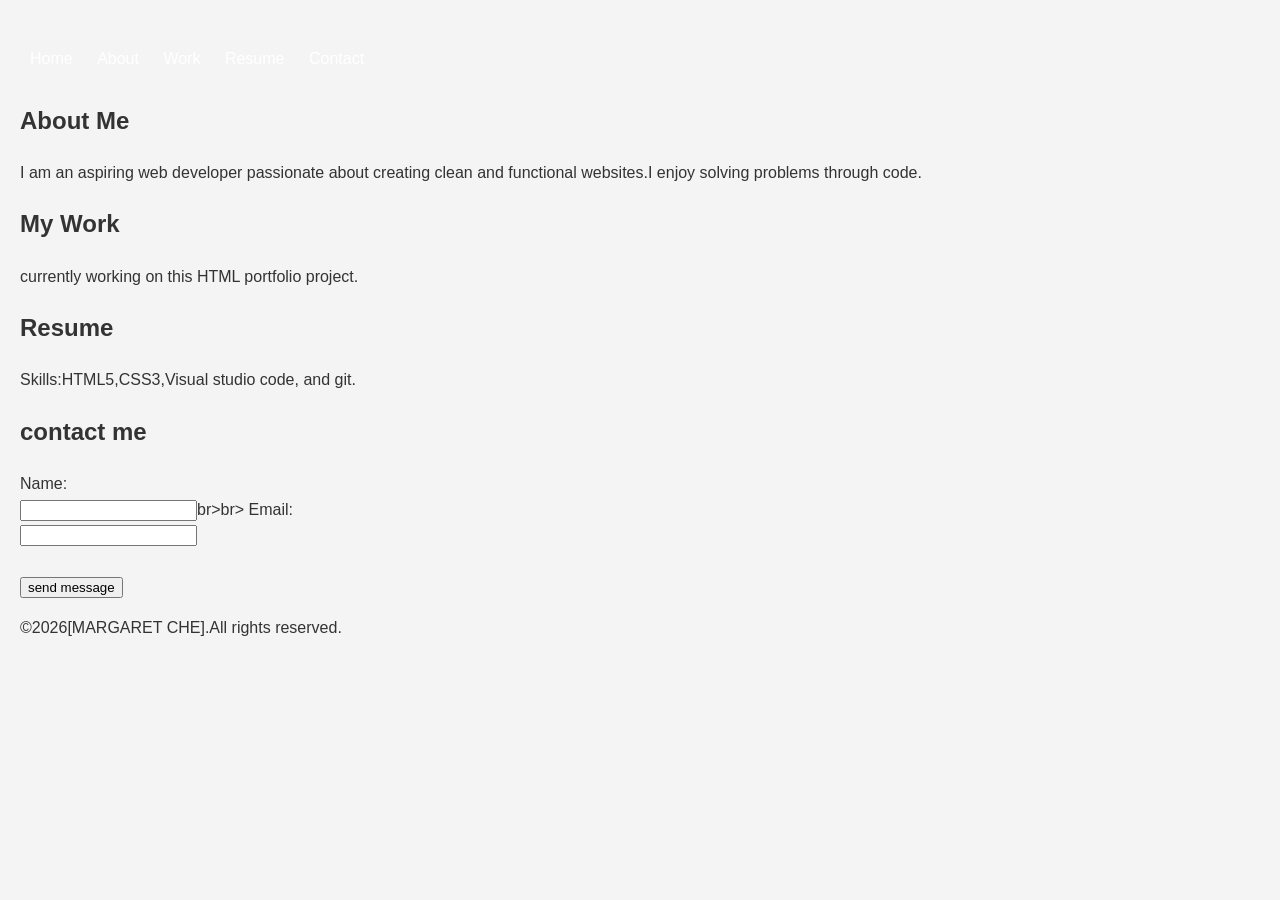
<file: gomycode project/index.html>
<!doctype html>
<html lang="en">
  <head>
    <meta charset="UTF-8" />
    <title>My portfolio</title>
    <style>
           /*This is where our design code goes*/
           body {
             font-family: Arial, sans-sherif;
             background-color: #f4f4f4;
             color: #333;
             line-height: 1.6;
             margin: 0;
             padding: 20px;
           }
           nav ul {
             background#333;
             color:fff;
             padding:10px;
             list-style:none;
             text-align:centre;
           }
         nav ul li{
           display:inline;
           margin-right:20px
         }
      nav a{
       color:#fff;
       text-decoration:none;
       font-weight:blond
      }
    </style>
  </head>
  <body>
    <nav>
      <ul>
        <li><a href="#home">Home</a></li>
        <li><a href="#about">About</a></li>
        <li><a href="work">Work</a></li>
        <li><a href="resume">Resume</a></li>
        <li><a href="contact">Contact</a></li>
      </ul>
    </nav>
    <section id="about">
      <h2>About Me</h2>
      <p>
        I am an aspiring web developer passionate about creating clean and
        functional websites.I enjoy solving problems through code.
      </p>
    </section>
    <section id="work">
      <h2>My Work</h2>
      <p>currently working on this HTML portfolio project.</p>
    </section>
    <section id="resume">
      <h2>Resume</h2>
      <p>Skills:HTML5,CSS3,Visual studio code, and git.</p>
    </section>
    <section id="contact">
      <h2>contact me</h2>
      <form>
        <label>Name:</label><br />
        <input type="text" />br>br> <label>Email:</label><br />
        <input type="email" /><br /><br />
        <button type="submit">send message</button>
      </form>
    </section>
    <footer>
      <p>&copy;2026[MARGARET CHE].All rights reserved.</p>
    </footer>
  </body>
</html>
</file>
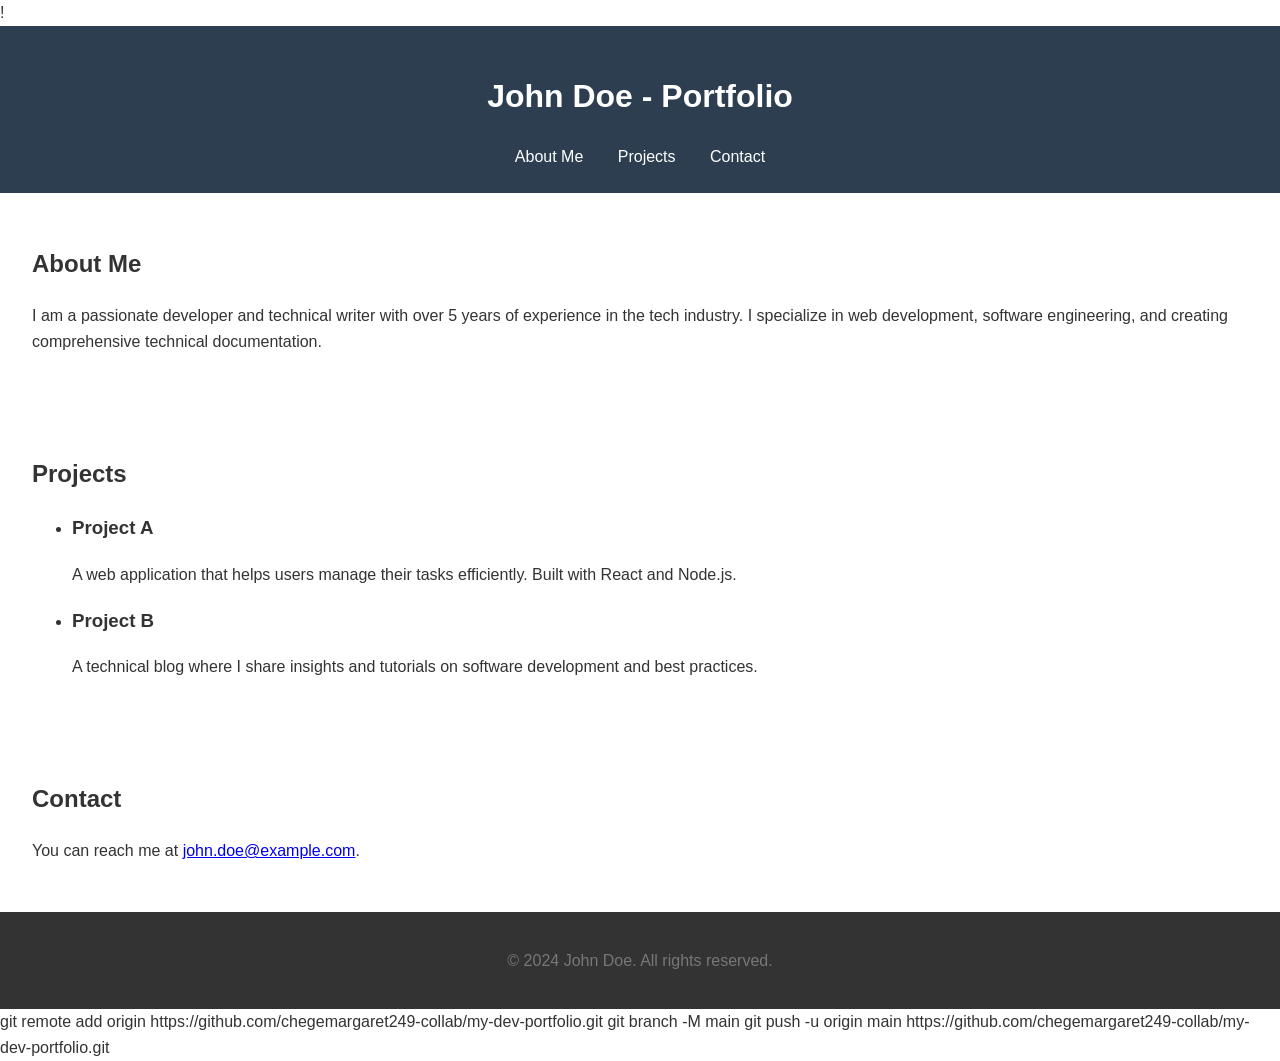
<file: my-dev-portfolio/index.html>
!<!doctype html>
<html lang="en">
  <head>
    <meta charset="UTF-8" />
    <meta name="viewport" content="width=device-width, initial-scale=1.0" />
    <title>portfolio/developer & technical writer</title>
    <link rel="stylesheet" href="styles.css" />
  </head>
  <body>
    <header>
      <h1>John Doe - Portfolio</h1>
      <nav>
        <ul>
          <li><a href="#about">About Me</a></li>
          <li><a href="#projects">Projects</a></li>
          <li><a href="#contact">Contact</a></li>
        </ul>
      </nav>
    </header>
    <section id="about">
      <h2>About Me</h2>
      <p>
        I am a passionate developer and technical writer with over 5 years of
        experience in the tech industry. I specialize in web development,
        software engineering, and creating comprehensive technical
        documentation.
      </p>
    </section>
    <section id="projects">
      <h2>Projects</h2>
      <ul>
        <li>
          <h3>Project A</h3>
          <p>
            A web application that helps users manage their tasks efficiently.
            Built with React and Node.js.
          </p>
        </li>
        <li>
          <h3>Project B</h3>
          <p>
            A technical blog where I share insights and tutorials on software
            development and best practices.
          </p>
        </li>
      </ul>
    </section>
    <section id="contact">
      <h2>Contact</h2>
      <p>
        You can reach me at
        <a href="mailto:john.doe@example.com">john.doe@example.com</a>.
      </p>
    </section>
    <footer>
      <p>&copy; 2024 John Doe. All rights reserved.</p>
    </footer>
  </body>
</html>
git remote add origin
https://github.com/chegemargaret249-collab/my-dev-portfolio.git git branch -M
main git push -u origin main
https://github.com/chegemargaret249-collab/my-dev-portfolio.git
</file>
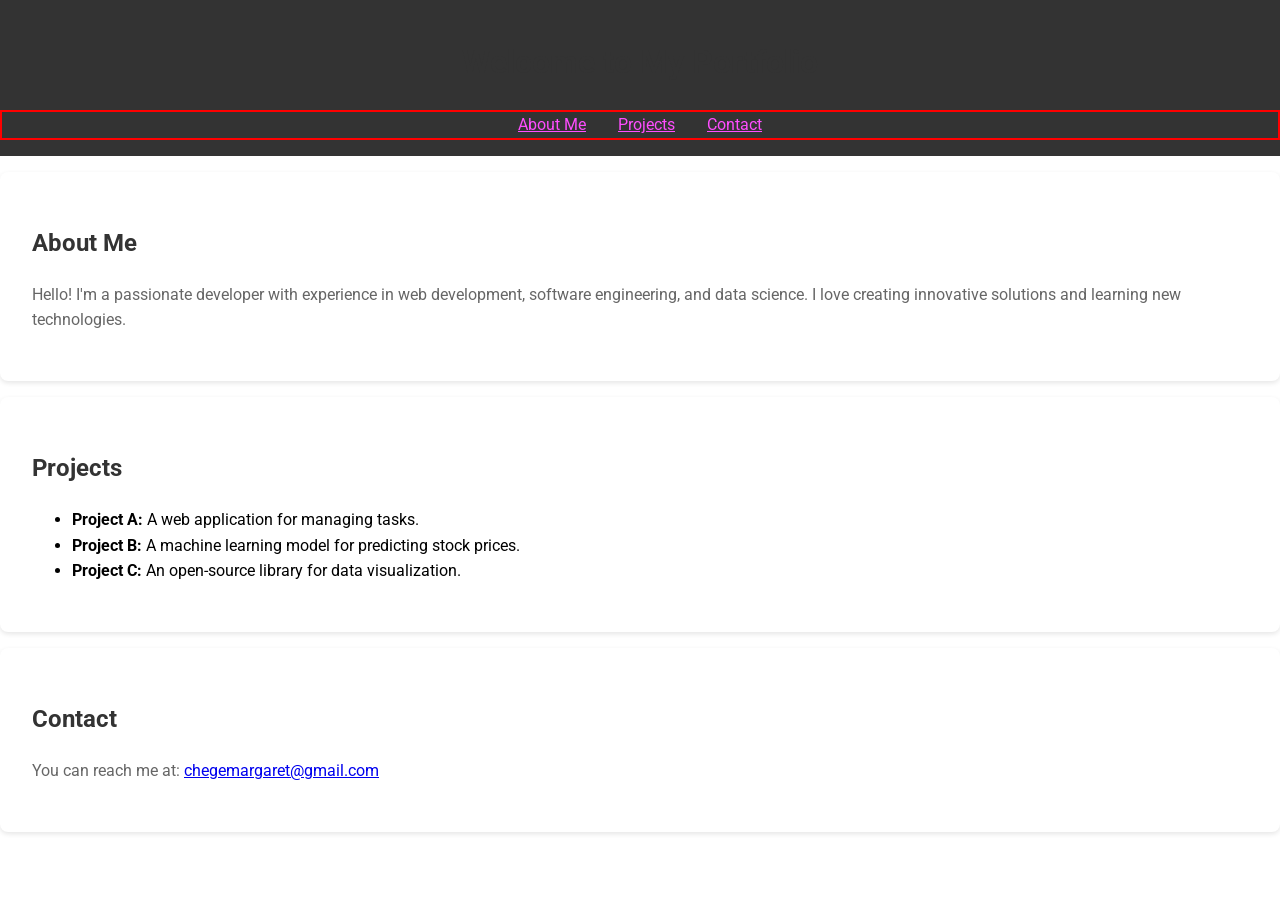
<file: my-portfolio/index.html>
<!DOCTYPE html>
<html lang="en">
<head>
    <meta charset="UTF-8">
    <meta name="viewport" content="width=device-width, initial-scale=1.0">
    <title>My Portfolio</title>
    <link rel="stylesheet" href="styles.css">
</head>
<body>
    <header>
        <h1>Welcome to My Portfolio</h1>
        <nav>
            <ul>
                <li><a href="#about">About Me</a></li>
                <li><a href="#projects">Projects</a></li>
                <li><a href="#contact">Contact</a></li>
            </ul>
        </nav>
    </header>

    <section id="about">
        <h2>About Me</h2>
        <p>Hello! I'm a passionate developer with experience in web development, software engineering, and data science. I love creating innovative solutions and learning new technologies.</p>
    </section>

    <section id="projects">
        <h2>Projects</h2>
        <ul>
            <li><strong>Project A:</strong> A web application for managing tasks.</li>
            <li><strong>Project B:</strong> A machine learning model for predicting stock prices.</li>
            <li><strong>Project C:</strong> An open-source library for data visualization.</li>
        </ul>
    </section>

    <section id="contact">
        <h2>Contact</h2>
        <p>You can reach me at: <a href="mailto:chegemargaret@gmail.com">chegemargaret@gmail.com</a></p>

</body>
</html>
</file>
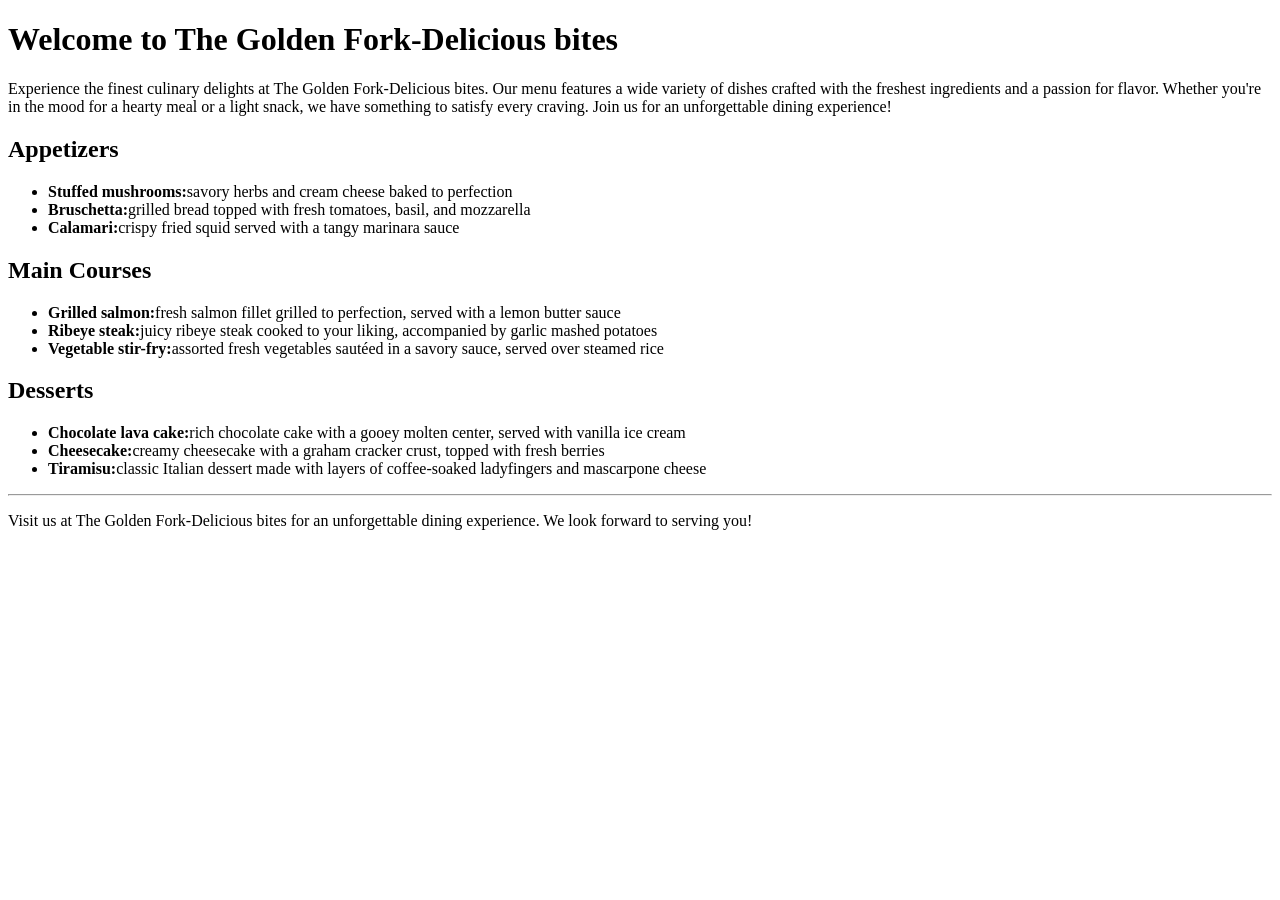
<file: restaurant-project/index.html>
<!doctype html>
<html lang="en">
  <head>
    <meta charset="UTF-8" />
    <title>The Golden Fork-Delicious bites</title>
  </head>
  <body>
    <h1>Welcome to The Golden Fork-Delicious bites</h1>
    <p>
      Experience the finest culinary delights at The Golden Fork-Delicious
      bites. Our menu features a wide variety of dishes crafted with the
      freshest ingredients and a passion for flavor. Whether you're in the mood
      for a hearty meal or a light snack, we have something to satisfy every
      craving. Join us for an unforgettable dining experience!
    </p>
    <h2>Appetizers</h2>
    <ul>
      <li>
        <strong>Stuffed mushrooms:</strong>savory herbs and cream cheese baked
        to perfection
      </li>
      <li>
        <strong>Bruschetta:</strong>grilled bread topped with fresh tomatoes,
        basil, and mozzarella
      </li>
      <li>
        <strong>Calamari:</strong>crispy fried squid served with a tangy
        marinara sauce
      </li>
    </ul>
    <h2>Main Courses</h2>
    <ul>
      <li>
        <strong>Grilled salmon:</strong>fresh salmon fillet grilled to
        perfection, served with a lemon butter sauce
      </li>
      <li>
        <strong>Ribeye steak:</strong>juicy ribeye steak cooked to your liking,
        accompanied by garlic mashed potatoes
      </li>
      <li>
        <strong>Vegetable stir-fry:</strong>assorted fresh vegetables sautéed in
        a savory sauce, served over steamed rice
      </li>
    </ul>
    <h2>Desserts</h2>
    <ul>
      <li>
        <strong>Chocolate lava cake:</strong>rich chocolate cake with a gooey
        molten center, served with vanilla ice cream
      </li>
      <li>
        <strong>Cheesecake:</strong>creamy cheesecake with a graham cracker
        crust, topped with fresh berries
      </li>
      <li>
        <strong>Tiramisu:</strong>classic Italian dessert made with layers of
        coffee-soaked ladyfingers and mascarpone cheese
      </li>
    </ul>
    <hr />
    <p>
      Visit us at The Golden Fork-Delicious bites for an unforgettable dining
      experience. We look forward to serving you!
    </p>
  </body>
</html>
</file>
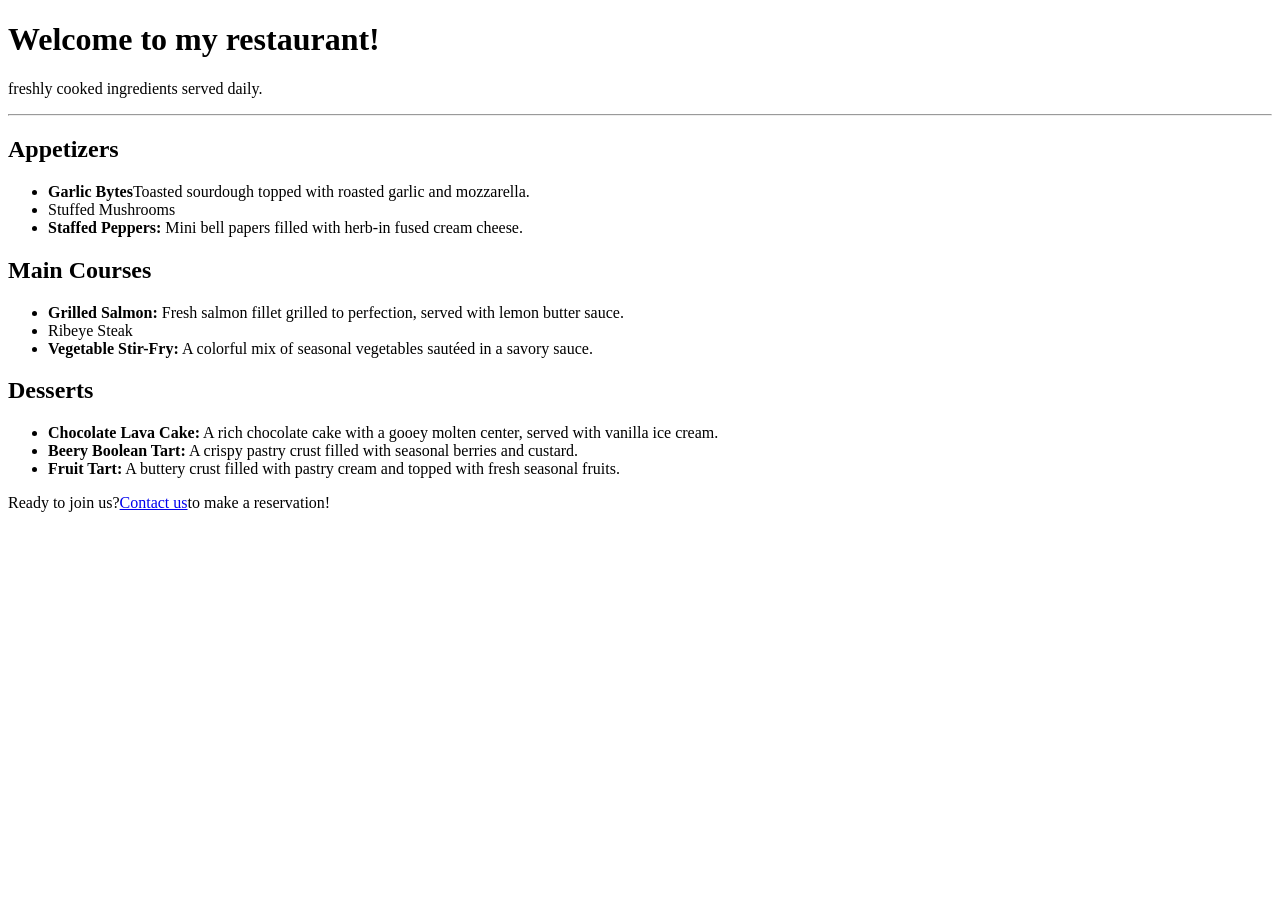
<file: gomycode project/my-restaurant/index.html>
<!doctype html>
<html>
  <head>
    <title>My restaurant</title>
  </head>
  <body>
    <h1>Welcome to my restaurant!</h1>
    <p>freshly cooked ingredients served daily.</p>
    <hr />
    <h2>Appetizers</h2>
    <ul>
      <li>
        <strong>Garlic Bytes</strong>Toasted sourdough topped with roasted
        garlic and mozzarella.
      </li>
      <li>Stuffed Mushrooms</li>
      <li>
        <strong>Staffed Peppers:</strong> Mini bell papers filled with
        herb-in fused cream cheese.
      </li>
    </ul>
    <h2>Main Courses</h2>
    <ul>
      <li>
        <strong>Grilled Salmon:</strong> Fresh salmon fillet grilled to
        perfection, served with lemon butter sauce.
      </li>
      <li>Ribeye Steak</li>
      <li>
        <strong>Vegetable Stir-Fry:</strong> A colorful mix of seasonal
        vegetables sautéed in a savory sauce.
      </li>
    </ul>
    <h2>Desserts</h2>
    <ul>
      <li>
        <strong>Chocolate Lava Cake:</strong> A rich chocolate cake with a gooey
        molten center, served with vanilla ice cream.
      </li>
      <li>
        <strong>Beery Boolean Tart:</strong> A crispy pastry crust filled with
        seasonal berries and custard.
      </li>
      <li>
        <strong>Fruit Tart:</strong> A buttery crust filled with pastry cream
        and topped with fresh seasonal fruits.
      </li>
    </ul>
    <p>
      Ready to join us?<a href="contact.html">Contact us</a>to make a
      reservation!
    </p>
  </body>
</html>
</file>
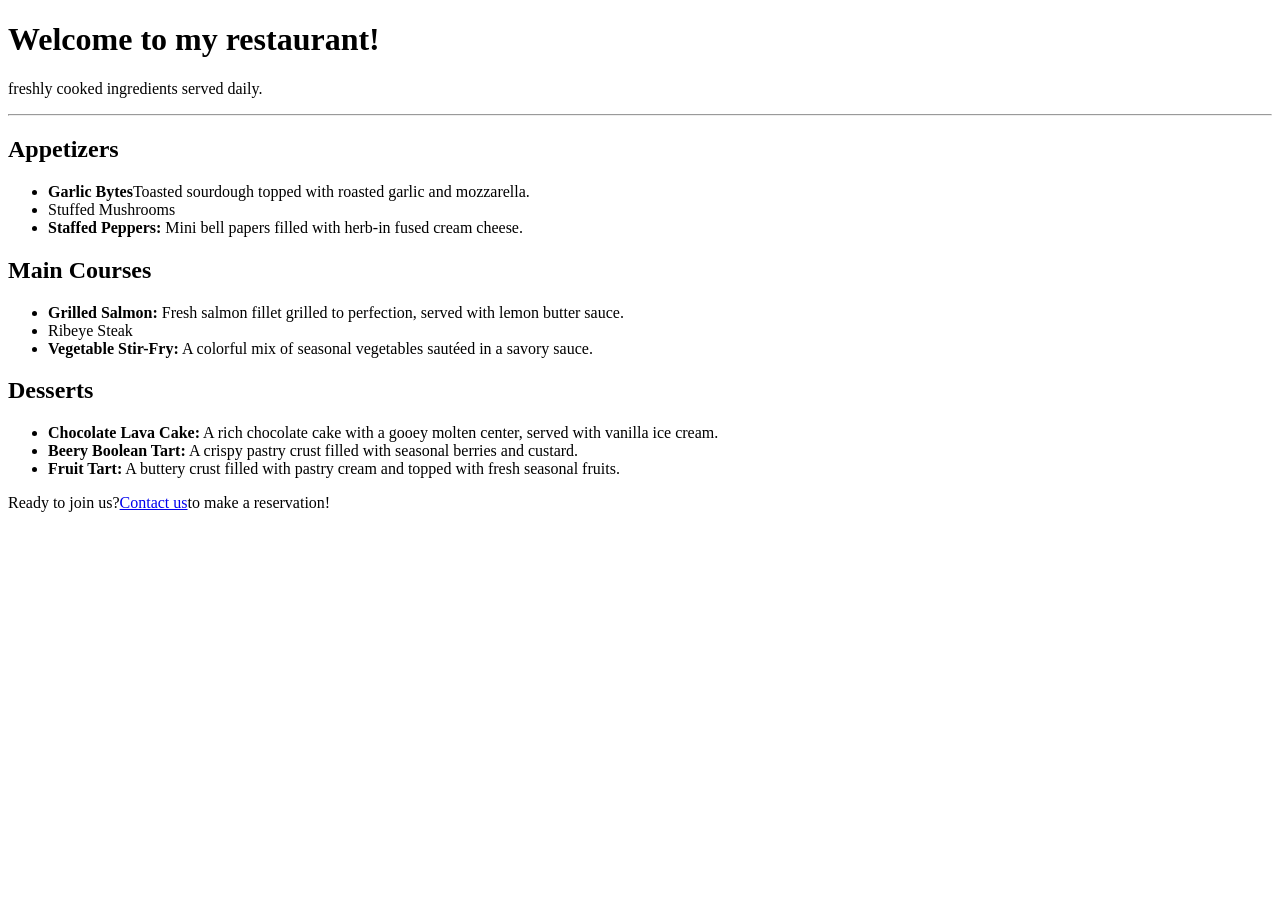
<file: index.html.html>
<!doctype html>
<html>
  <head>
    <title>My restaurant</title>
  </head>
  <body>
    <h1>Welcome to my restaurant!</h1>
    <p>freshly cooked ingredients served daily.</p>
    <hr />
    <h2>Appetizers</h2>
    <ul>
      <li>
        <strong>Garlic Bytes</strong>Toasted sourdough topped with roasted
        garlic and mozzarella.
      </li>
      <li>Stuffed Mushrooms</li>
      <li>
        <strong>Staffed Peppers:</strong> Mini bell papers filled with
        herb-in fused cream cheese.
      </li>
    </ul>
    <h2>Main Courses</h2>
    <ul>
      <li>
        <strong>Grilled Salmon:</strong> Fresh salmon fillet grilled to
        perfection, served with lemon butter sauce.
      </li>
      <li>Ribeye Steak</li>
      <li>
        <strong>Vegetable Stir-Fry:</strong> A colorful mix of seasonal
        vegetables sautéed in a savory sauce.
      </li>
    </ul>
    <h2>Desserts</h2>
    <ul>
      <li>
        <strong>Chocolate Lava Cake:</strong> A rich chocolate cake with a gooey
        molten center, served with vanilla ice cream.
      </li>
      <li>
        <strong>Beery Boolean Tart:</strong> A crispy pastry crust filled with
        seasonal berries and custard.
      </li>
      <li>
        <strong>Fruit Tart:</strong> A buttery crust filled with pastry cream
        and topped with fresh seasonal fruits.
      </li>
    </ul>
    <p>
      Ready to join us?<a href="contact.html">Contact us</a>to make a
      reservation!
    </p>
  </body>
</html>
</file>
<file: my-dev-portfolio/styles.css>
/*General Styles*/
body {
  font-family: "roboto", sans-serif; /*Roboto is now active*/
  line-height: 1.6;
  color: #333;
  margin: 0;
  padding: 0;
}

header {
  background-color: #2c3e50;
  color: #fff;
  padding: 1.5rem 0;
  text-align: center;
}

nav ul {
  list-style-type: none;
  margin: 0;
  padding: 0;
}

nav ul li {
  display: inline-block;
  margin: 0 15px;
}

nav ul li a {
  color: white;
  text-decoration: none;
}

section {
  padding: 2rem;
}

footer {
  background-color: #333;
  color: #777;
  text-align: center;
  padding: 20px;
}
/*mobile responsiveness*/
@media (max-width: 600px) {
  nav ul li {
    display: block;
    margin: 10px 0;
  }
}
</file>
<file: my-portfolio/styles.css>
/*Import Roboto font from Google Fonts*/
@import url("https://fonts.googleapis.com/css2?family=Roboto:wght@400;700&display=swap");

/* Basic styles */
body {
  font-family: "Roboto", sans-serif;
  margin: 0;
  padding: 0;
  line-height: 1.6;
}

header {
  background-color: #333;
  color: #fff;
  padding: 1rem 0;
  text-align: center;
}

nav ul {
  border: 2px solid red;
  list-style: none;
  padding: 0;
  margin: 0;
  display: flex;
  justify-content: center;
}

nav ul li {
  margin: 0 1rem;
}

nav ul li a {
  color: #ff4dff;
  text-decoration: underline;
}

section {
  padding: 2rem;
  margin: 1rem 0;
  background: #fff;
  border-radius: 8px; /*instructions#1 from your quiz!*/
  box-shadow: 0 2px 5px rgba(0, 0, 0, 0.1);
}

h1,
h2 {
  color: #333;
}

p {
  color: #666;
}
footer {
  background-color: #333;
  color: #fff;
  text-align: center;
  padding: 1rem 0;
}
</file>
